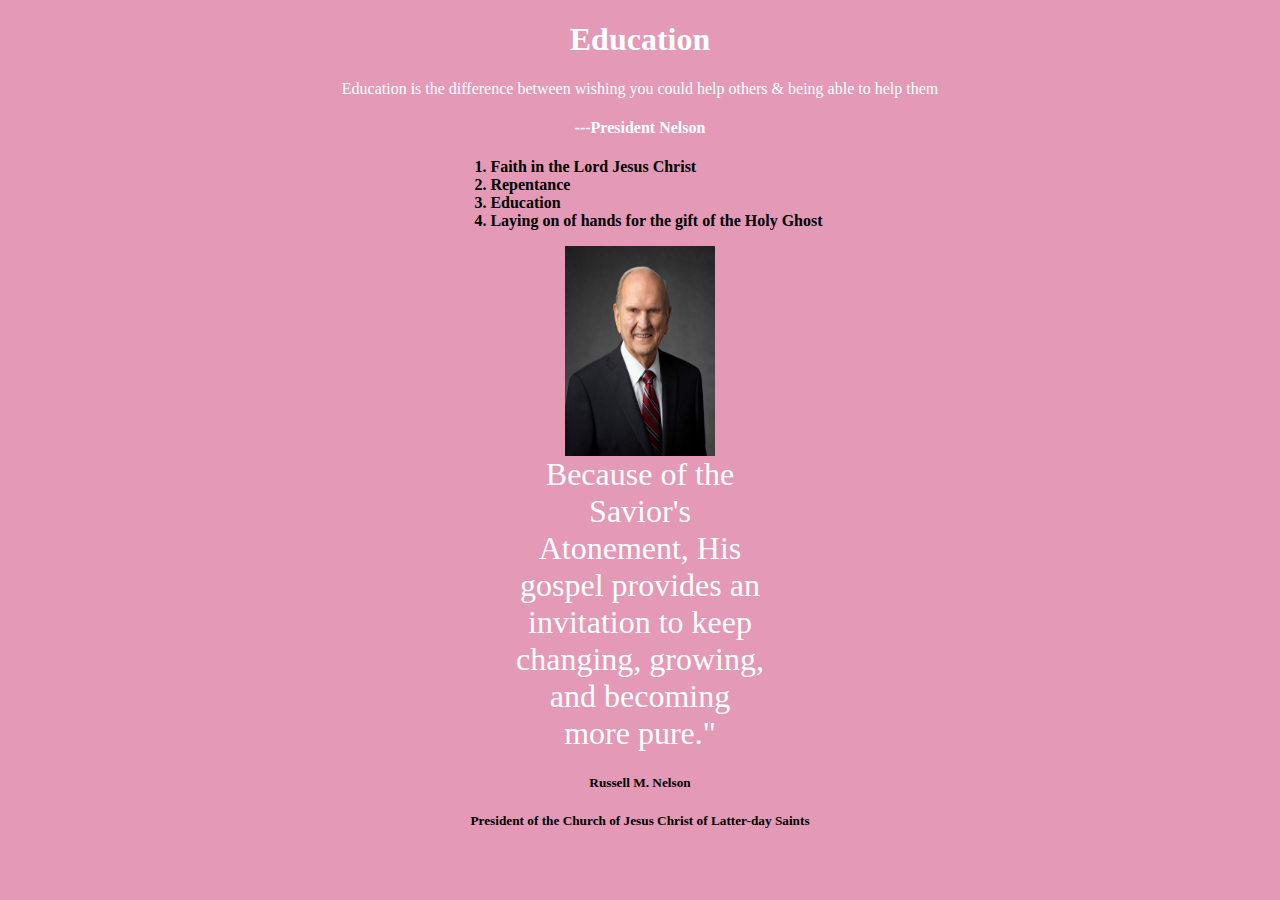
<file: W04 Challenge/index.html>
<!DOCTYPE html>
<html lang="en">
<head>
    <meta charset="UTF-8">
    <meta http-equiv="X-UA-Compatible" content="IE=edge">
    <meta name="viewport" content="width=device-width, initial-scale=1.0">

    <title>W04 Challenget</title>
    <link rel="stylesheet" href="style.css">
</head>
<body>
    <header>
        <h1>Education</h1>
        <p class="text">Education is the difference between wishing you could help others & being able to help them</p>
    </header>

    <main>
        <h4 class="profet">---President Nelson</h4>
        <div class="steps">
            <ol>
                <li class="dar">Faith in the Lord Jesus Christ</li>
                <li class="dar">Repentance</li>
                <li class="dar">Education</li>
                <li class="dar">Laying on of hands for the gift of the Holy Ghost </li>
            </ol>
        </div>
        <a><img src="img/russell_nelson_official_portrait_2018.jpeg" alt="President Russel M Nelson."></a>
        
        <div class="last">
            <p class="Because">
                Because of the Savior's Atonement, His gospel provides an invitation to keep changing, growing, and becoming more pure."

            </p>
        </div>
    </main>
    
</body>
<footer>
    <p>
        <h5 class="name">Russell M. Nelson</h5>
        <h5 class="charge">President of the Church of Jesus Christ of Latter-day Saints</h5>
    </p>
</footer>
</html>
</file>
<file: W04 Challenge/style.css>
*{
    background-color: rgb(228, 153, 182);
}

h1{
    text-align: center;
    color: white;
}

.text{
    text-align: center;
    color: white;
}


.profet{
    text-align: center;
    color: white;
}

.steps{ 
    font-weight: bold;
    margin-left: 35%;
}

img{
    display: block;
    margin: 0 auto;
    width: 150px;
    height: 210px;
}

.last{
    
}

.Because{
    width: 250px;
    height: auto;
    display: block;
    margin: 0 auto;
    text-align: center;
    color: white;
    font-size: 2rem;
}
.name{
    text-align: center;
}

.charge{
    text-align: center;
}
</file>
